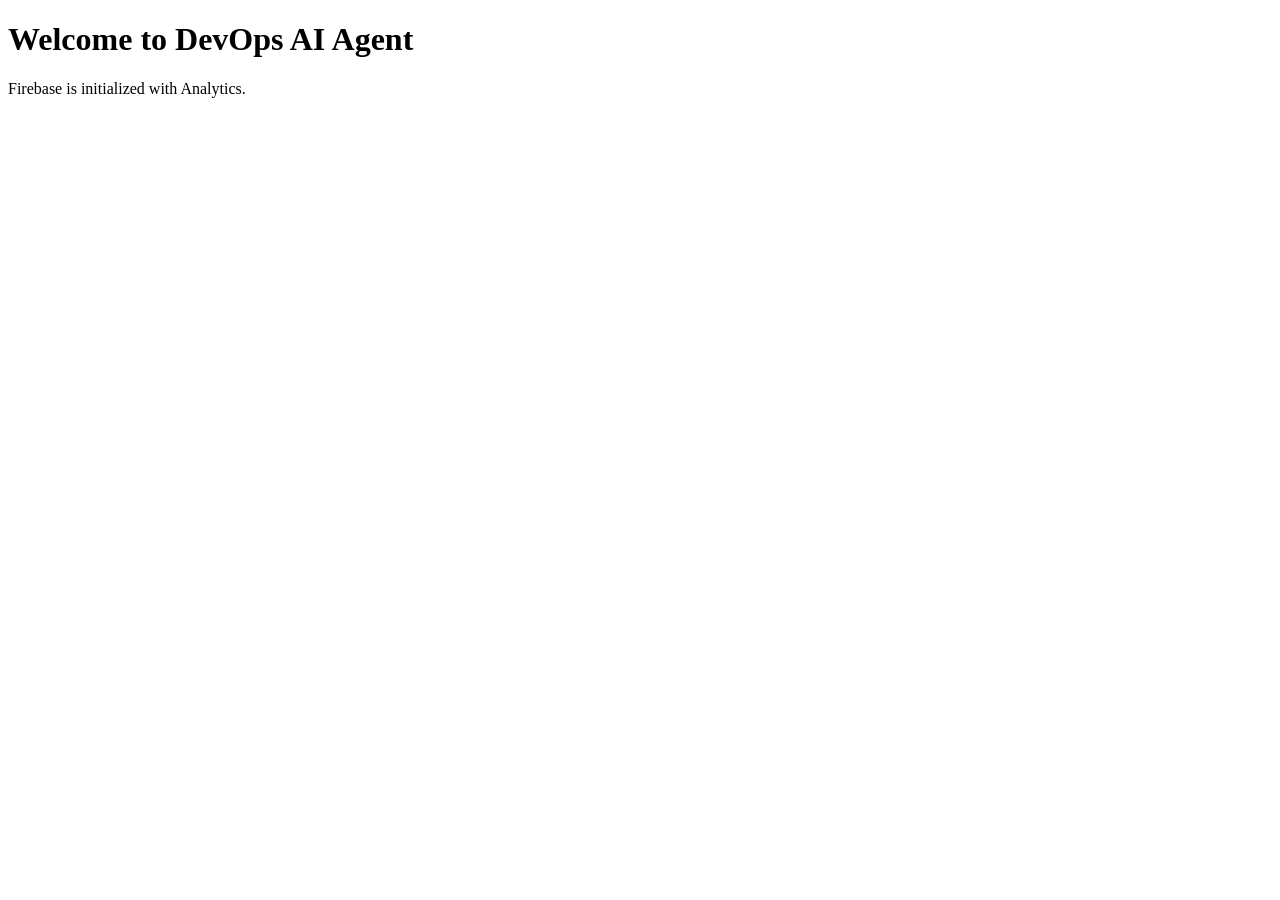
<file: public/index.html>
<!DOCTYPE html>
<html>
  <head>
    <meta charset="UTF-8" />
    <title>DevOps AI Agent</title>
    <script type="module">
      // Firebase JS SDK setup
      import { initializeApp } from "https://www.gstatic.com/firebasejs/9.6.11/firebase-app.js";
      import { getAnalytics } from "https://www.gstatic.com/firebasejs/9.6.11/firebase-analytics.js";

      const firebaseConfig = {
        apiKey: "AIzaSyBfZAr_XQMbB1sW9iStwFfy56rd-lJuqWc",
        authDomain: "devops-ai-agent.firebaseapp.com",
        projectId: "devops-ai-agent",
        storageBucket: "devops-ai-agent.appspot.com", <!-- corrected .app to .appspot.com -->
        messagingSenderId: "71937932619",
        appId: "1:71937932619:web:cc168d4e1a3df1431e3cce",
        measurementId: "G-WVTHY04ZHZ"
      };

      // Initialize Firebase
      const app = initializeApp(firebaseConfig);
      const analytics = getAnalytics(app);
    </script>
  </head>
  <body>
    <h1>Welcome to DevOps AI Agent</h1>
    <p>Firebase is initialized with Analytics.</p>
  </body>
</html>
</file>
